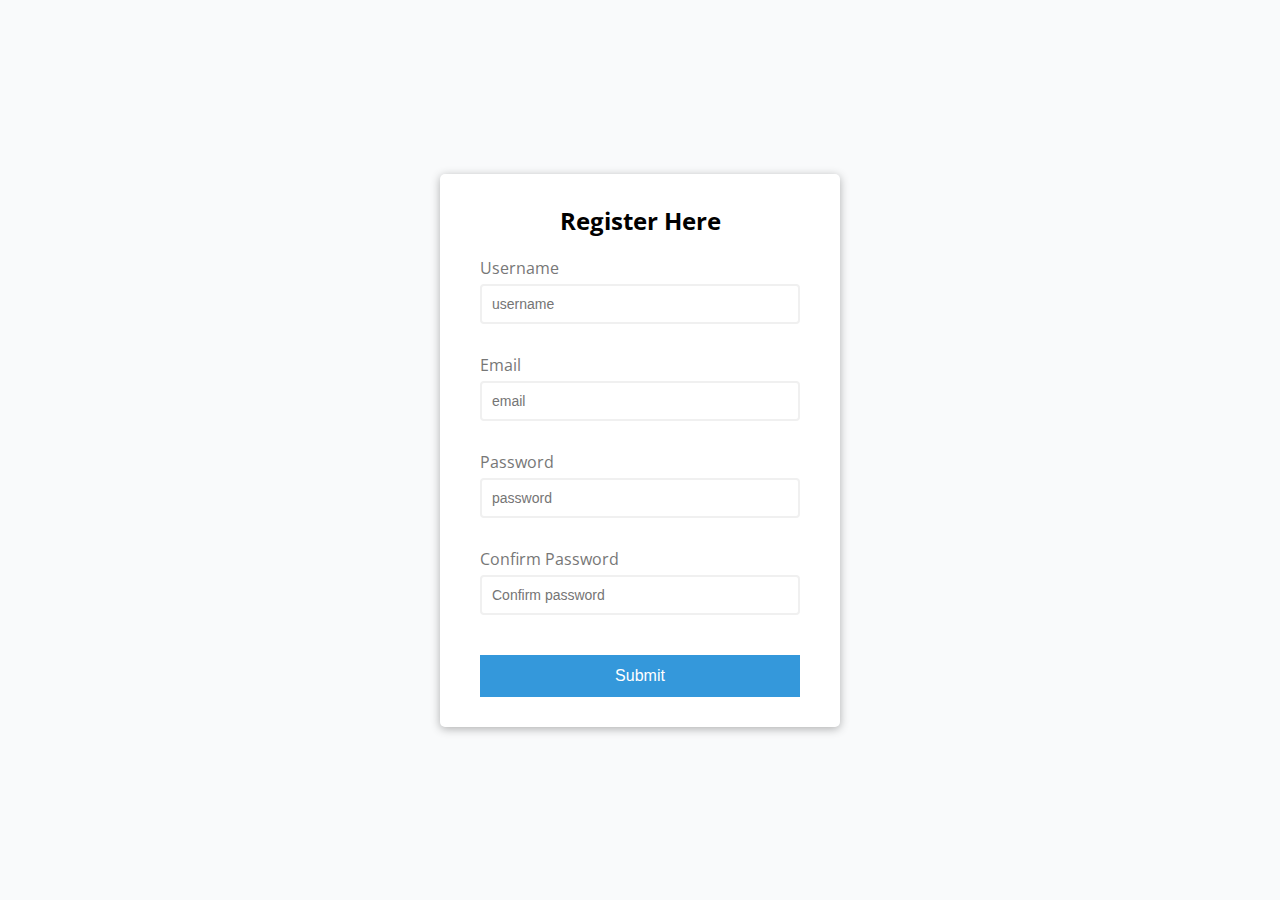
<file: index.html>
<!DOCTYPE html>
<html lang="en">
<head>
    <meta charset="UTF-8">
    <meta http-equiv="X-UA-Compatible" content="IE=edge">
    <meta name="viewport" content="width=device-width, initial-scale=1.0">
    <link rel="stylesheet" href="styles.css">
    <title>form validator js</title>
</head>
<body>
    <div class="container">
        <form id="form" class="form">
            <h2>Register Here</h2>
            <!-- Username -->
            <div class="form-control">
                <label for="username"  >Username</label>
                <input type="text" id="username" placeholder="username">
                <small>Error message</small>
            </div>
            <!-- Email -->
            <div class="form-control">
                <label for="email"  >Email</label>
                <input type="text" id="email" placeholder="email">
                <small>Error message</small>
            </div>
            <!-- Password -->
            <div class="form-control">
                <label for="password"  >Password</label>
                <input type="password" id="password" placeholder="password">
                <small>Error message</small>
            </div>
            <!-- Confirm Password -->
            <div class="form-control">
                <label for="password2"  >Confirm Password</label>
                <input type="password" id="password2" placeholder="Confirm password">
                <small>Error message</small>
            </div>
            <button type="submit">Submit</button>
        </form>
    </div>
    <script src="script.js"></script>
</body>
</html>
</file>
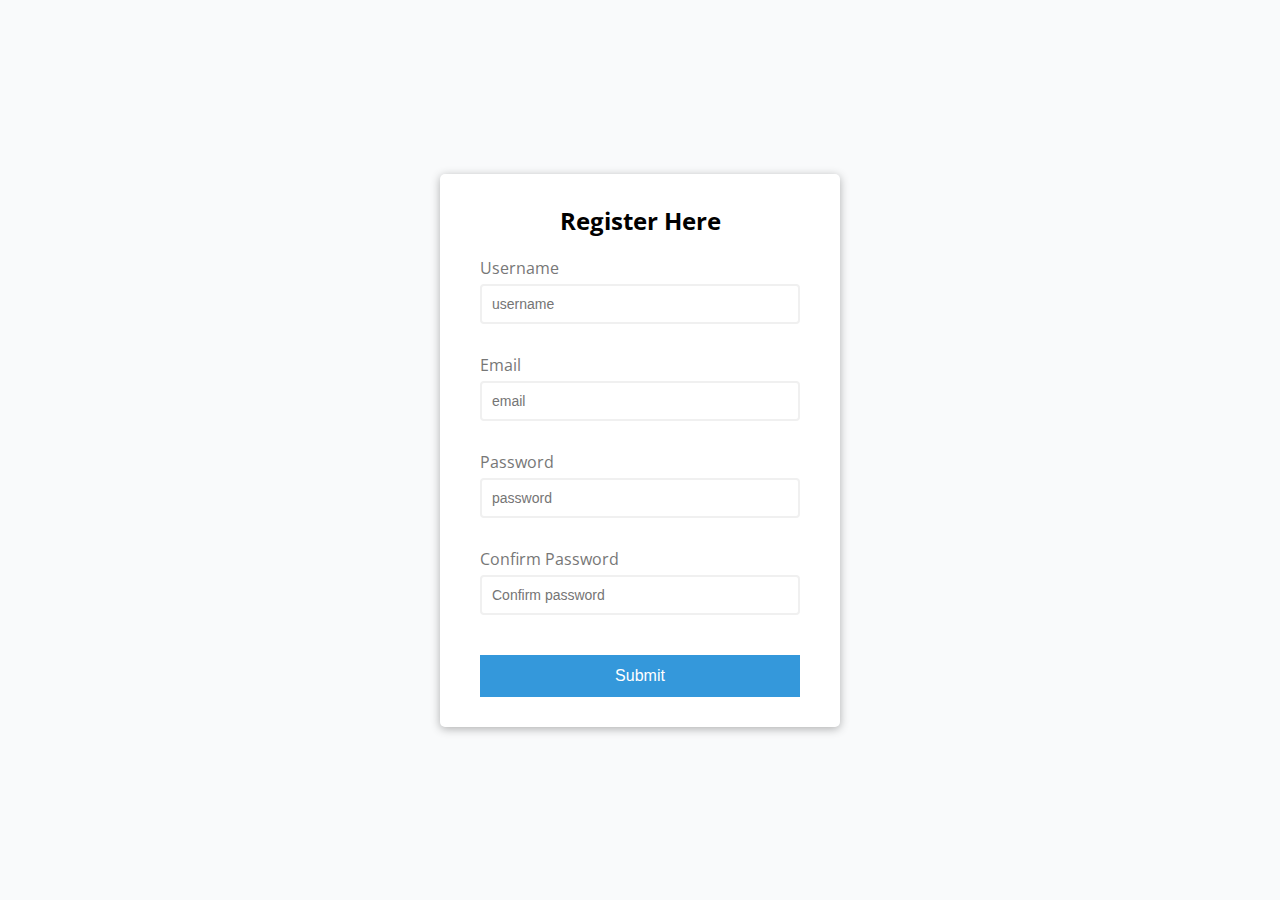
<file: intex.html>
<!DOCTYPE html>
<html lang="en">
<head>
    <meta charset="UTF-8">
    <meta http-equiv="X-UA-Compatible" content="IE=edge">
    <meta name="viewport" content="width=device-width, initial-scale=1.0">
    <link rel="stylesheet" href="styles.css">
    <title>form validator js</title>
</head>
<body>
    <div class="container">
        <form id="form" class="form">
            <h2>Register Here</h2>
            <!-- Username -->
            <div class="form-control">
                <label for="username"  >Username</label>
                <input type="text" id="username" placeholder="username">
                <small>Error message</small>
            </div>
            <!-- Email -->
            <div class="form-control">
                <label for="email"  >Email</label>
                <input type="text" id="email" placeholder="email">
                <small>Error message</small>
            </div>
            <!-- Password -->
            <div class="form-control">
                <label for="password"  >Password</label>
                <input type="password" id="password" placeholder="password">
                <small>Error message</small>
            </div>
            <!-- Confirm Password -->
            <div class="form-control">
                <label for="password2"  >Confirm Password</label>
                <input type="password" id="password2" placeholder="Confirm password">
                <small>Error message</small>
            </div>
            <button type="submit">Submit</button>
        </form>
    </div>
    <script src="script.js"></script>
</body>
</html>
</file>
<file: styles.css>
@import url('https://fonts.googleapis.com/css2?family=Open+Sans:wght@400;700&display=swap');

:root {
    --success--color:#2ecc71;
    --error-color:#e74c3c;
}

*{
    box-sizing: border-box;
}

body{
    background-color: #f9fafb;
    font-family: 'Open Sans', sans-serif;
    display:flex;
    align-items: center;
    justify-content: center;
    min-height: 100vh;
    margin: 0;
}

.container {
    background-color: #fff;
    border-radius: 5px;
    box-shadow: 0 2px 10px rgba(0,0,0,0.3);
    width: 400px;
}
h2 {
    text-align: center;
    margin: 0 0 20px;
}
.form {
    padding: 30px 40px;
}

.form-control {
    margin-bottom: 10px;
    padding-bottom: 20px;
    position: relative;
}
.form-control label {
    color: #777;
    display: block;
    margin-bottom: 5px;
}
.form-control input{
    border: 2px solid #f0f0f0;
    border-radius: 4px;
    display: block;
    width: 100%;
    padding: 10px;
    font-size: 14px;
}
.form-control input:focus{
    outline: 0;
    border-color: #777;
}
.form-control.success input {
    border-color: var(--success--color);
}
.form-control.error input{
    border-color: var(--error-color);
}
.form-control small{
    color: var(--error-color);
    position: absolute;
    bottom: 0;
    left: 0;
    visibility: hidden;
}
.form-control.error small{
    visibility: visible;
}
.form button {
    cursor: pointer;
    background-color: #3498db;
    border: 2px solid #3498db;
    color: #fff;
    display: block;
    font-size: 16px;
    padding: 10px;
    margin-top: 20px;
    width: 100%;
}
</file>
